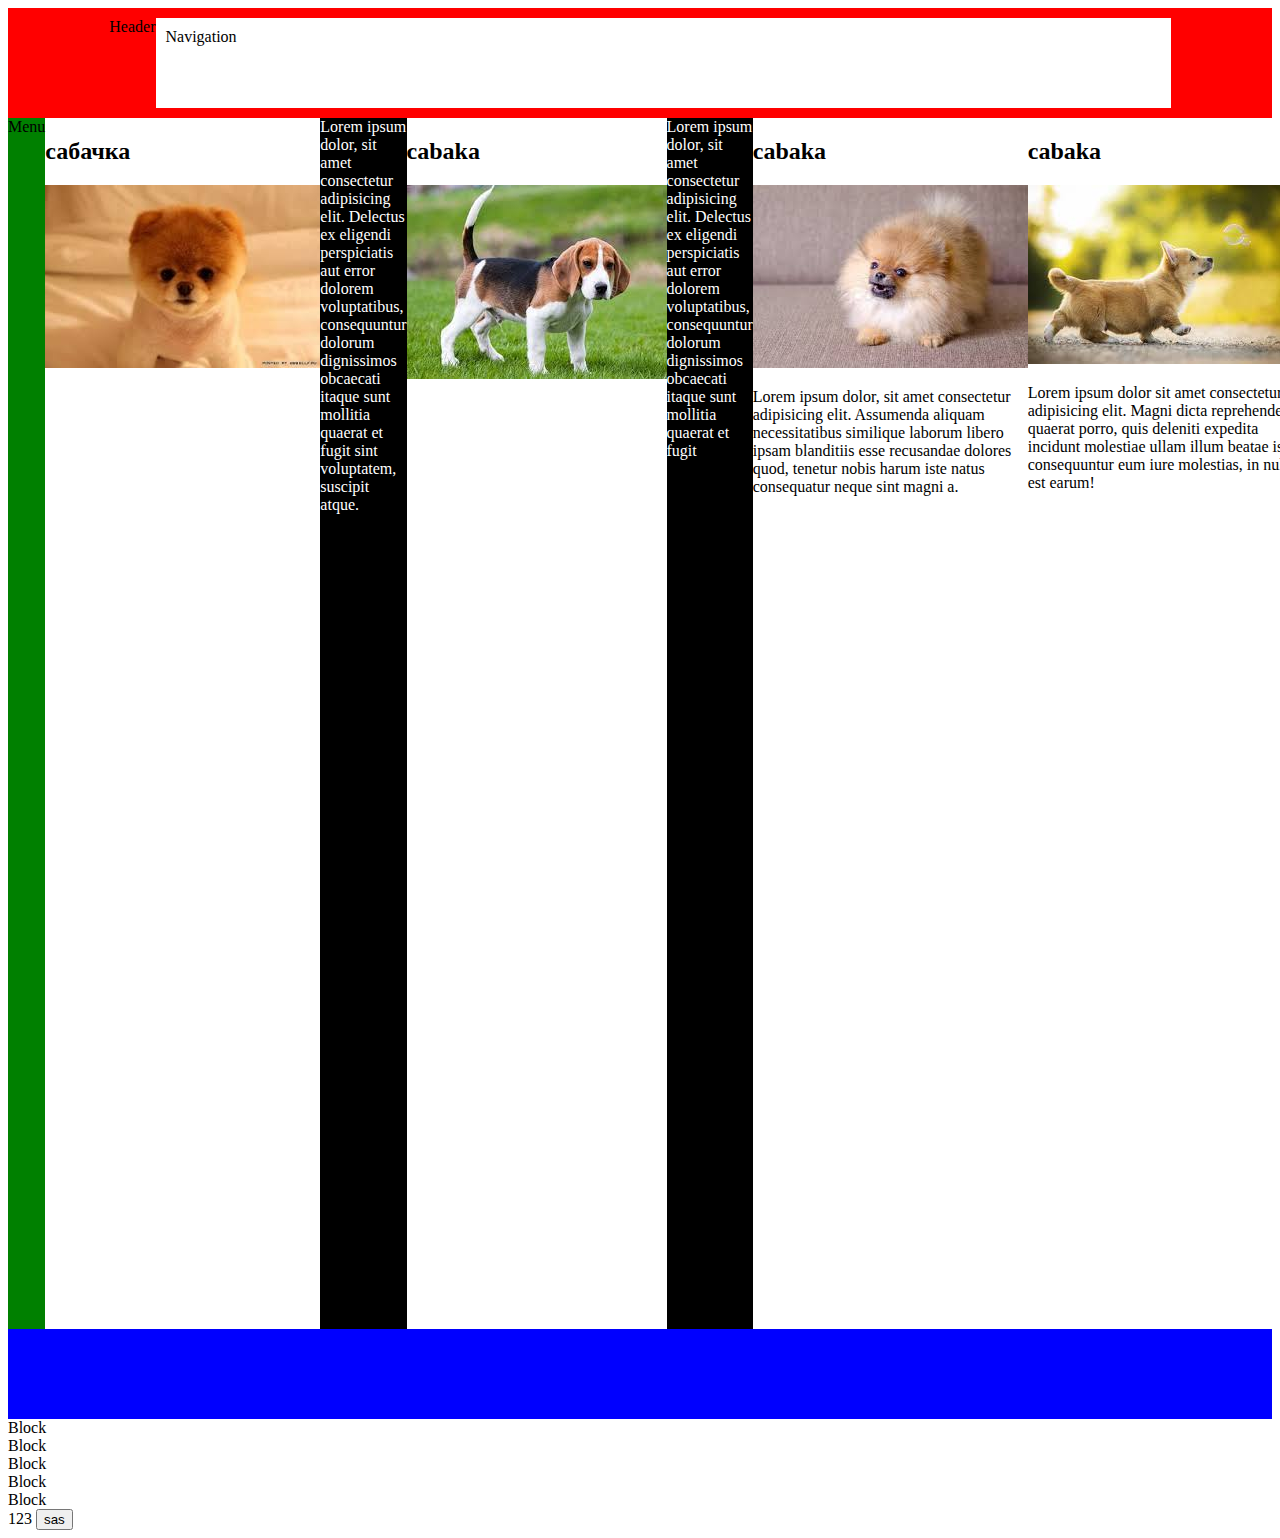
<file: Даша/index.html>
<!DOCTYPE html>
<html lang="en">
  <head>
    <meta charset="UTF-8" />
    <meta name="viewport" content="width=device-width, initial-scale=1.0" />
    <meta http-equiv="X-UA-Compatible" content="ie=edge" />
    <title>title</title>
    <style>
      header {
        background-color: red;
        display: flex;
        justify-content: center;
        height: 10vh;
        padding: 10px;
      }

      nav {
        padding: 10px;
        width: 80%;
        background-color: #fff;
      }
      main {
        display: flex;
        justify-content: space-between;
        min-height: 80vh;
      }

      .content {
        background-color: yellow;
        width: 50%;
      }

      aside {
        background-color: green;
        width: 20%;
      }
      footer {
        background-color: blue;
        height: 10vh;
      }

      .block {
      
        background-color: cyan;
        margin-bottom: 10px;
      }

      .stroke {
        background-color: black;

        color: white;
      }

      .red {
          color: red;
      }

      .green {
          color: green;
      }
    </style>
  </head>
  <body>
    <header>
      Header

      <nav>Navigation</nav>
    </header>
    <main>
      <aside>
        Menu
      </aside>
  <main>
      <div>
        <h2>сабачка</h2>
        <img src="img2/images (1).jpg" alt="сабачка" />
      </div>
      <span class="stroke"
        >Lorem ipsum dolor, sit amet consectetur adipisicing elit. Delectus ex
        eligendi perspiciatis aut error dolorem voluptatibus, consequuntur
        dolorum dignissimos obcaecati itaque sunt mollitia quaerat et fugit sint
        voluptatem, suscipit atque.</span
      >

      <div>
        <h2>cabaka</h2>
        <img src="img2/images (2).jpg" alt="cabaka" />
      </div>
      <span class="stroke"
        >Lorem ipsum dolor, sit amet consectetur adipisicing elit. Delectus ex
        eligendi perspiciatis aut error dolorem voluptatibus, consequuntur
        dolorum dignissimos obcaecati itaque sunt mollitia quaerat et fugit </span
      >





      <div class="cls1">
        <h2>cabaka</h2>
        <img src="img2/images (3).jpg" alt="cabaka" />
        <p>
          Lorem ipsum dolor, sit amet consectetur adipisicing elit. Assumenda
          aliquam necessitatibus similique laborum libero ipsam blanditiis esse
          recusandae dolores quod, tenetur nobis harum iste natus consequatur
          neque sint magni a.
        </p>
      </div>

      <div class="cls1">
        <h2>cabaka</h2>
        <img src="img2/images.jpg" alt="cabaka" />
        <p>
          Lorem ipsum dolor sit amet consectetur adipisicing elit. Magni dicta
          reprehenderit quaerat porro, quis deleniti expedita incidunt molestiae
          ullam illum beatae iste consequuntur eum iure molestias, in nulla, est
          earum!
        </p>
      </div>
      <div class="cls1">
        <h2>cabaka</h2>
        <img src="img2/Без названия.jpg" alt="cabaka" />
        <p>
          Lorem ipsum dolor sit, amet consectetur adipisicing elit. Sed
          inventore eligendi, necessitatibus vel dolorem saepe blanditiis
          asperiores labore eius accusamus molestiae tenetur ratione voluptates
          magnam fuga repellat sit reprehenderit eaque.
        </p>
      </div>

      <div class="cls1">
            <h2>cabaka</h2>
            <img src="img2/Без названия.jpg" alt="cabaka" />
            <p>
              Lorem ipsum dolor sit, amet consectetur adipisicing elit. Sed
              inventore eligendi, necessitatibus vel dolorem saepe blanditiis
              asperiores labore eius accusamus molestiae tenetur ratione voluptates
              magnam fuga repellat sit reprehenderit eaque.
            </p>
          </div>
<ul>
        <li>cabaka</li>
        <li>cabaka</li>
        <li>cabaka</li>
        <li>cabaka</li>
        <li>cabaka</li>
    </ul>
    </main>
      <div class="content">
        <div class="block">1</div>
        <div class="block">1</div>
        <div class="block">1</div>
        <span class="stroke">Lorem.</span>
        <span class="stroke">Lorem, ipsum.</span>
        <span class="stroke">Lorem, ipsum dolor.</span>
        <span class="stroke">Lorem ipsum dolor sit.</span>
        <span class="stroke">Lorem.</span>
        <span class="stroke">Lorem, ipsum.</span>
        <span class="stroke">Lorem, ipsum dolor.</span>
        <span class="stroke">Lorem ipsum dolor sit.</span>
        <span class="stroke">Lorem.</span>
        <span class="stroke">Lorem, ipsum.</span>
        <span class="stroke">Lorem, ipsum dolor.</span>
        <span class="stroke">Lorem ipsum dolor sit.</span>
        <div class="block">1</div>
        <span class="stroke">Lorem.</span>
        <span class="stroke">Lorem, ipsum.</span>
        <span class="stroke">Lorem, ipsum dolor.</span>
        <span class="stroke">Lorem ipsum dolor sit.</span>
        <div class="block">1</div>

        <p>
          Lorem ipsum <b>dolor sit amet</b>, consectetur <i>adipisicing elit.</i> Eveniet at
          autem <strong>asperiores rem</strong> commodi <span class="red">fugit <em>laborum minima</em> possimus</span> cumque
          quam?
        </p>

        <p>x=x<sup>2</sup>+2x+b</p>
        <p>H<sub>2</sub>S0<sub>4</sub></p>

      </div>

      <aside>
        Menu
      </aside>
    </main>
    <footer></footer>
    
    <div class="header">Block</div>
    <div class="footer">Block</div>
    <div>Block</div>
    <div>Block</div>
    <div>Block</div>

    <span>1</span><span>2</span><span>3</span>
    <button>sas</button>
  </body>
</html>
</file>
